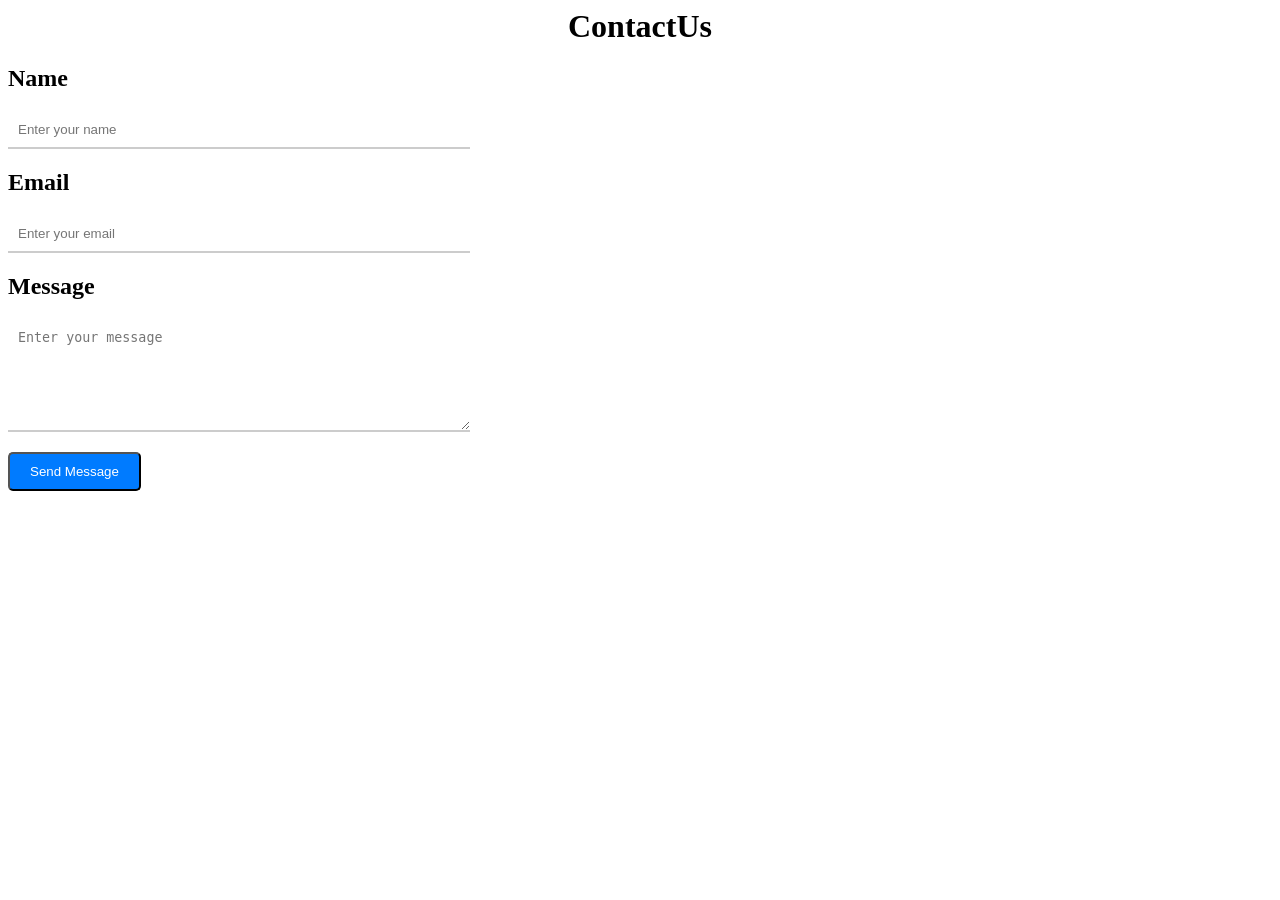
<file: templates/contactus.html>
<!DOCTYPE html>
<html lang="en">
<head>
  <meta charset="UTF-8">
  <meta http-equiv="X-UA-Compatible" content="IE=edge">
  <meta name="viewport" content="width=device-width, initial-scale=1.0">
  <title>contactus</title>
</head>
<style>
body{
  background-image:url('https://assets-global.website-files.com/65cfc8641cecc667c97dc5dc/661d49dd4fa72f3790ba9177_contactus.jpg');
  background-size:cover;
}
.form-wrapper {
  display: flex;
  flex-direction: row;
  justify-content: space-between;
}

form {
  width: 70%;
}

label, input, textarea {
  display: block;
  width: 50%;
}

label {
  margin-bottom: 5px;
  font-weight: bold;
}

input, textarea {
  padding: 10px;
  border: none;
  border-bottom: 2px solid #ccc;
  margin-bottom: 20px;
}

textarea {
  height: 90px;
}

button[type="submit"] {
  background-color: #007bff;
  color: #fff;
  border: 20%;
  padding: 10px 20px;
  border-radius: 5px;
  cursor: pointer;
}
.text{
  font-size:xx-large;
  font-weight: bold;

}
</style>
<body>
<center>
  <section class="text">ContactUs</section>
</center>
<form method="POST">
  <h2><label>Name</label></h2>
  <input type="text" id="name" name="name" placeholder="Enter your name">
  
  <h2><label for="email">Email</label></h2>
  <input type="email" id="email" name="email" placeholder="Enter your email">
  
  <h2><label for="message">Message</label></h2>
  <textarea id="message" name="message" placeholder="Enter your message"></textarea>
  
  <button type="submit">Send Message</button>
</form>
</body>
</html>
</file>
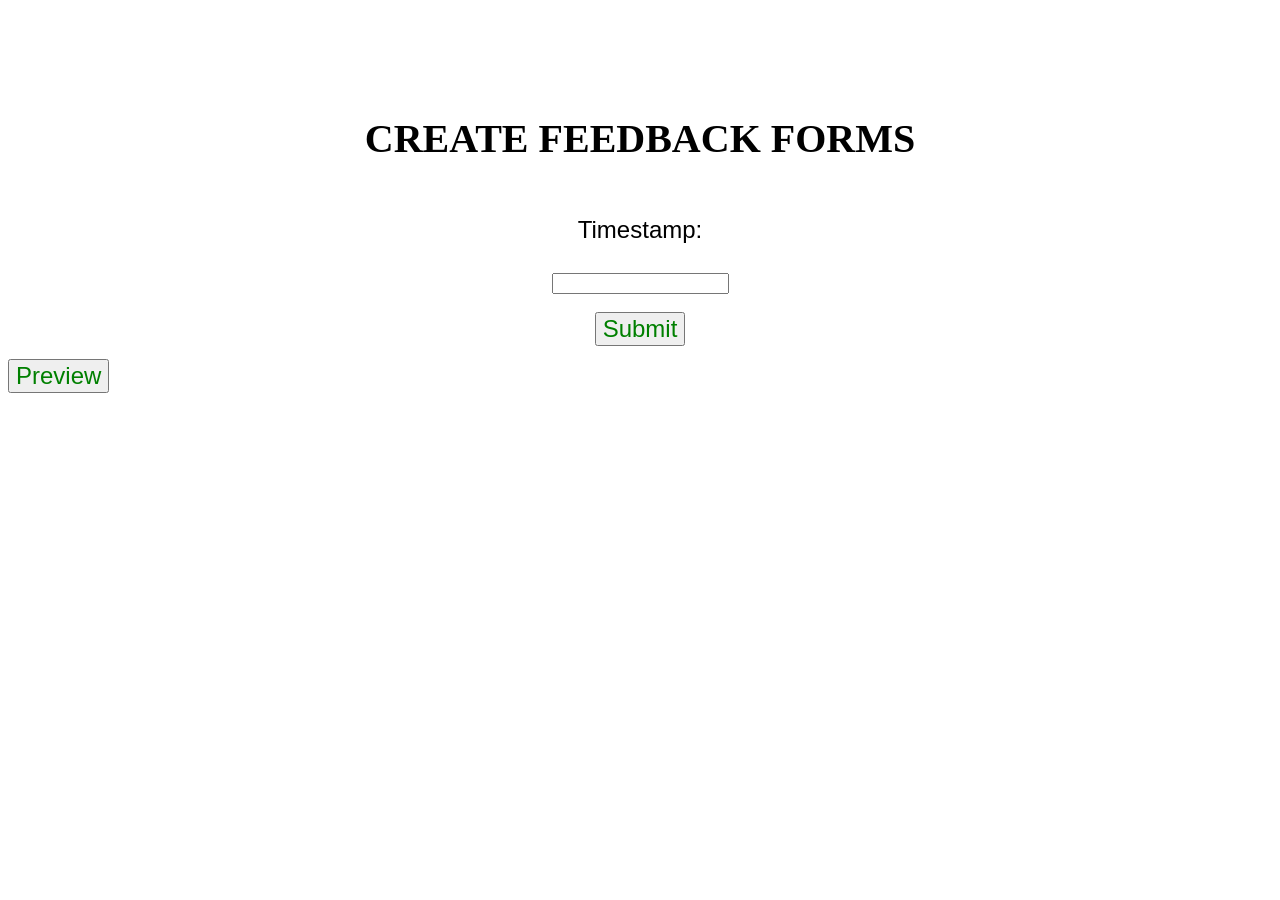
<file: templates/create.html>
<!DOCTYPE html>
<html lang="en">
<head>
    <meta charset="UTF-8">
    <meta http-equiv="X-UA-Compatible" content="IE=edge">
    <meta name="viewport" content="width=device-width, initial-scale=1.0">
    <title>Create forms</title>
    <script>
        // Get the time element
        const timeElement = document.querySelector('time');
      
        // Get the current Unix timestamp in seconds
        const currentTimestamp = Math.floor(Date.now() / 1000);
      
        // Set the value of the "data-timestamp" attribute
        timeElement.setAttribute('data-timestamp', currentTimestamp);
      </script>
</head>
<style>
header{
    text-align:center;
    color:black;
    font-family: poppins;
    background-color:transparent;
    height: 55px;
    margin-top: 20px;
    padding: 40px;
    font-weight: bolder;
    font-size:40px ;
}
     
body{
    background-image: url("https://img.freepik.com/free-photo/buddha-statue-with-natural-water-landscape_23-2150774101.jpg?t=st=1715670718~exp=1715674318~hmac=e03365425a9920ace430378e2a91d50df7d8e24368b058b8e7b104f09ef37f73&w=1380");
    font-size:40px ;

   background-size: cover;
}
.button{
    font-size:x-large;
    color:green;
}
label {
    display: block;
    font: 1rem 'Fira Sans', sans-serif;
}

input,
label {
    margin: 0.4rem 0;
}
.btnstyle{
font-size: x-large;
color:green;
}
label{
    font-size:x-large;
}

    

</style>
<body><br>
    <header>CREATE FEEDBACK FORMS</header>
 <center>
 <div class="one">
    <form method="POST">
    <label for="timestamp">Timestamp:</label>
    <input type="number" name="time">    
    <div class="two">
            <button class="btnstyle">Submit</button>
    </center>  
        </div>  
    </div>
</form>
<a href="{{url_for('survey')}}"><button class="button" >Preview</button><br><br></a>

</body>
</html>
</file>
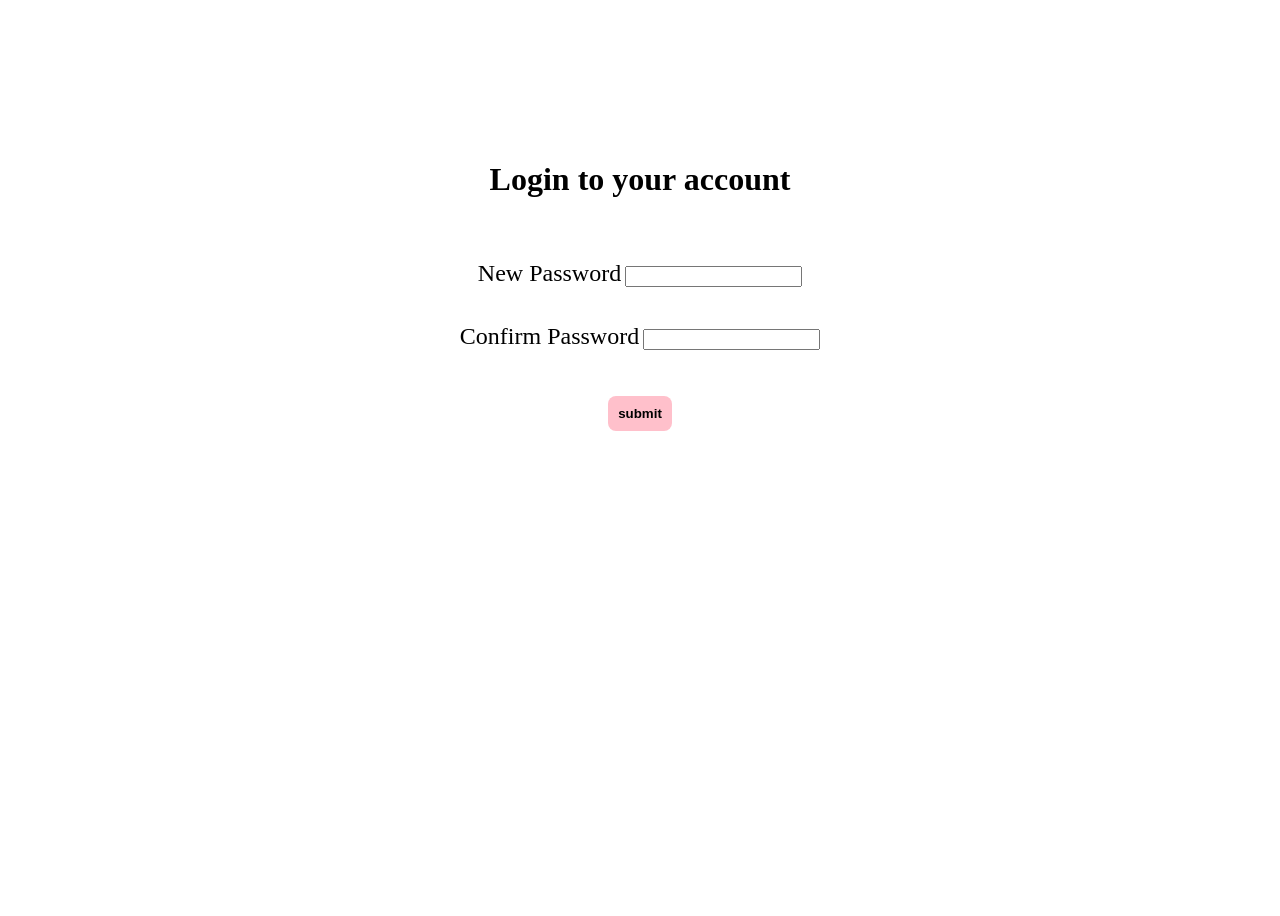
<file: templates/createpassword.html>
<!DOCTYPE html>
<html lang="en" >
<head>
  <meta charset="UTF-8">
  <title>New Password</title>
  <style>
    body{
      background-image:url("https://media.istockphoto.com/id/157681198/photo/dandelion-seed.jpg?b=1&s=170667a&w=0&k=20&c=o8JhDhTWH6WeB2yXixZVwLy1HQ0tR01FKdQM6EIeX3g=");
      height:100vh;
      background-size:cover;
    }
    .formTitle{
      font-size: xx-large;
    }
    label{
      font-size:x-large;
    }
    .button{
        background-color: pink;
        color:black;
        padding:10px;
        border-radius: 8px;
        border:none;
        margin: 10px;
        cursor: pointer;
        font-weight: bold;
    }
  </style>

</head>
 
<body>
<!-- partial:index.partial.html -->
<div class="mainDiv">
  <div class="cardStyle">
    <form action="" method="post" name="signupForm" id="signupForm">
    <center><br><br><br><br><br><br><br>
      <h2 class="formTitle">
        Login to your account
      </h2>
      
    <div class="inputDiv"><br><br>
      <label class="inputLabel" for="password">New Password</label>
      <input type="password" id="password" name="npassword" required><br><br><br>
    </div>
      
    <div class="inputDiv">
      <label class="inputLabel" for="confirmPassword">Confirm Password</label>
      <input type="password" id="confirmPassword" name="cpassword"><br><br><br>
    </div>
       <button class="button">submit</button>
    </center>
      </button>
    </div>
      
  </form>
  </div>
</div>
</body>
</html>
</file>
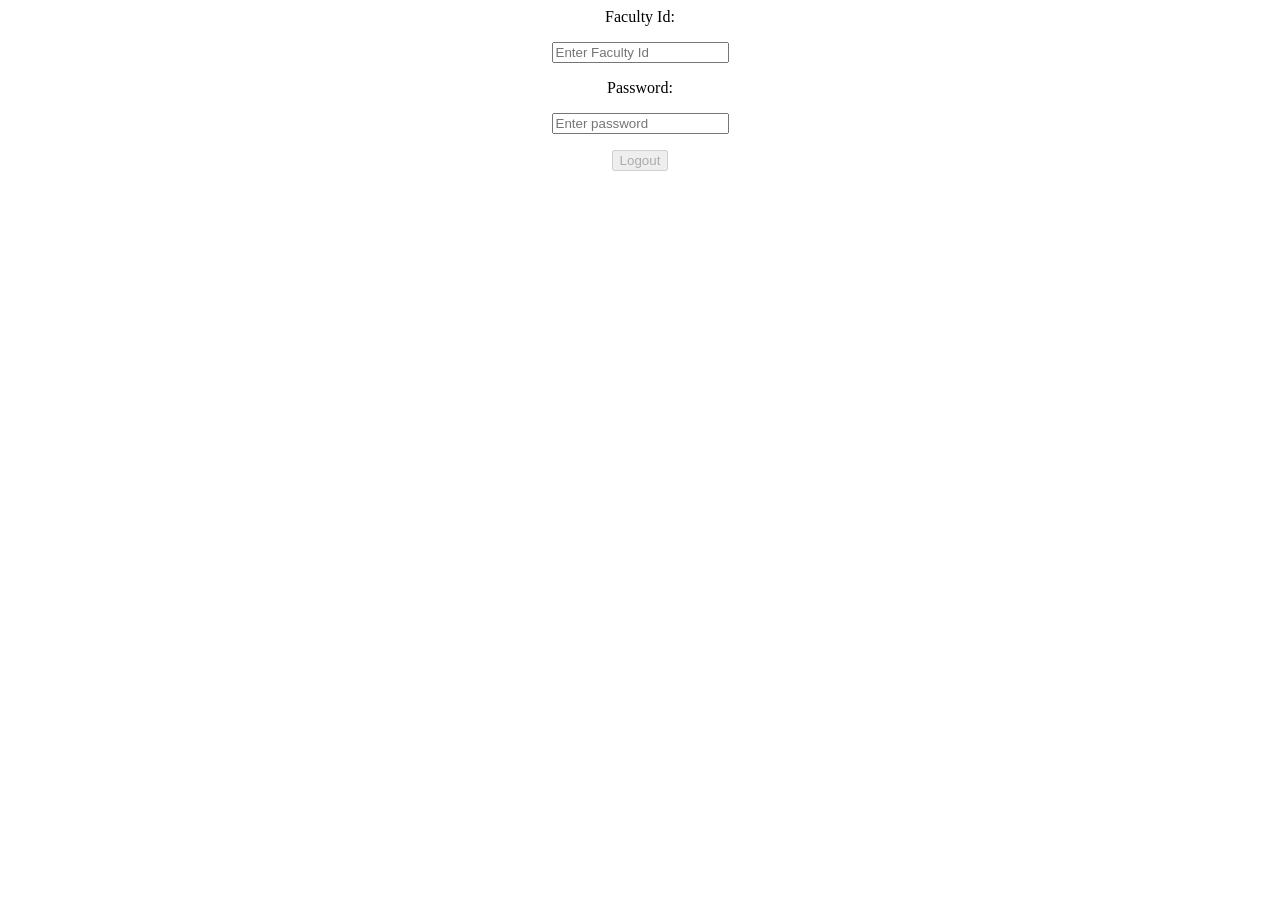
<file: templates/logout.html>
<!DOCTYPE html>
<html lang="en">
<head>
    <meta charset="UTF-8">
    <meta http-equiv="X-UA-Compatible" content="IE=edge">
    <meta name="viewport" content="width=device-width, initial-scale=1.0">
    <title>Logout</title>
</head>
<body>
    <center>
        <form method="POST">
            <label>Faculty Id:</label>
            <p><input placeholder="Enter Faculty Id" type="text" name="fid" required/></p>
            <label>Password:</label>
            <p><input placeholder="Enter password" type="text" name="password" required/></p>      
        </form>
    <button id="logout-button" disabled>
        Logout
      </button>
</body>
</html>
</file>
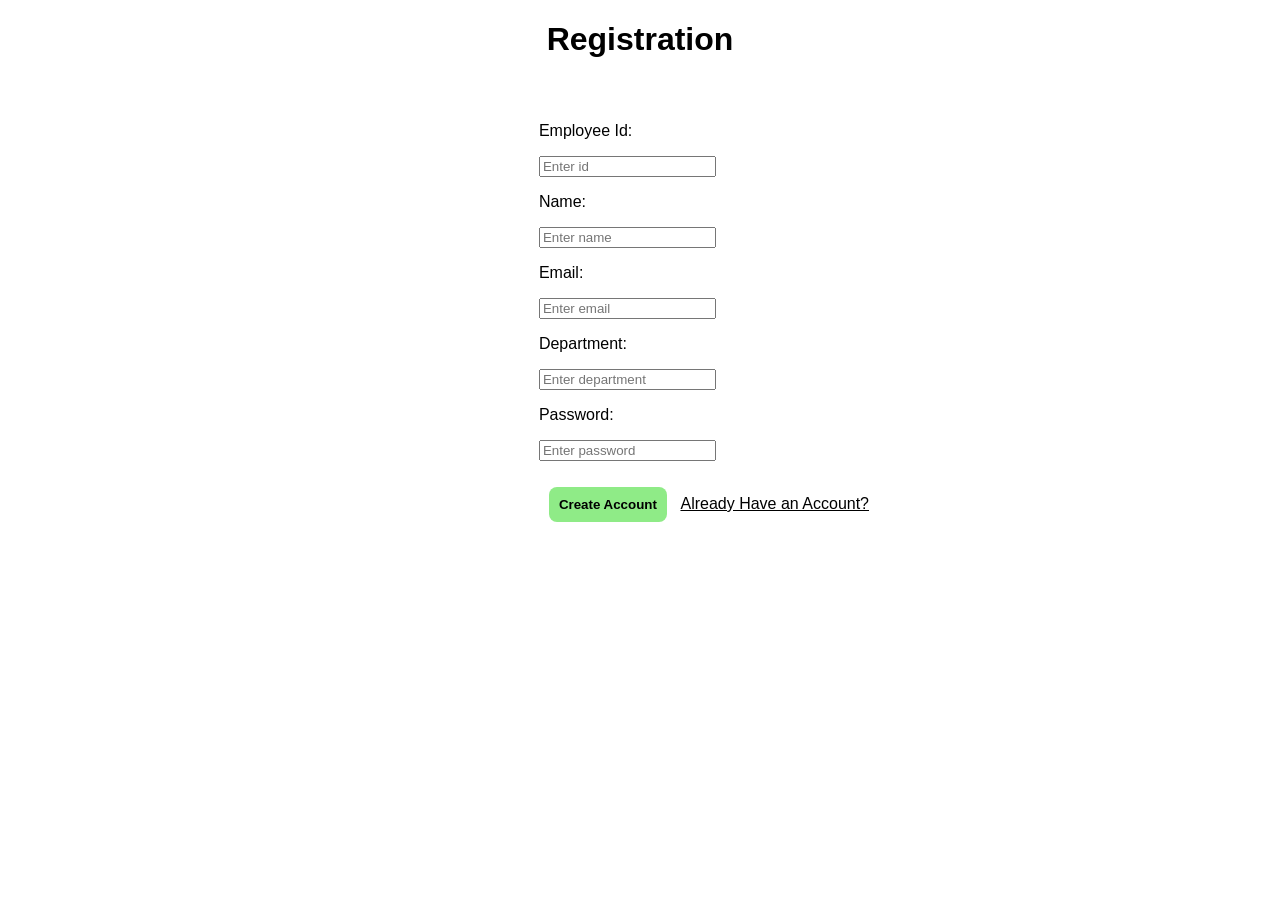
<file: templates/register.html>
<!DOCTYPE html>
<html lang="en">
<head>
    <meta charset="UTF-8">
    <meta http-equiv="X-UA-Compatible" content="IE=edge">
    <meta name="viewport" content="width=device-width, initial-scale=1.0">
    <title>SignUp</title>
    <style>
        *{
            font-family: Arial, Helvetica, sans-serif;
        }
        body {
            background-image: url("https://img.freepik.com/free-photo/buddha-statue-with-natural-water-landscape_23-2150774101.jpg?t=st=1715670718~exp=1715674318~hmac=e03365425a9920ace430378e2a91d50df7d8e24368b058b8e7b104f09ef37f73&w=1380");
            background-size: cover;
        }
        label {
            color:black;
        }
        .btnstyle {
            background-color: rgb(143, 235, 135);
            color:black;
            padding:10px;
            border-radius: 8px;
            border:none;
            margin: 10px;
            cursor: pointer;
            font-weight: bold;
        }
    </style>
</head>
<body>
    <center>
    <h1 style="color:black">Registration</h1></center>
    <div style="margin-left:42%;; margin-top:5%">
    <form method="post">
        <label>Employee Id:</label>
        <p><input placeholder="Enter id" type="text" name="fid" required/></p>
        <label>Name:</label>
        <p><input placeholder="Enter name" type="text" name="fname" required/></p>
        <label>Email:</label>
        <p><input placeholder="Enter email" type="email" type="text" name="email" required/></p>
        <label>Department:</label>
        <p><input placeholder="Enter department" type="text" name="dept" required/></p>
        <label>Password:</label>
        <p><input placeholder="Enter password" type="password" name="password" required/></p>
        <button class="btnstyle">Create Account</button>
        <a  href="{{url_for('login')}}" target="_blank" style="color:black">Already Have an Account?</a>
    </form>
</div>
</body>
</html>
</file>
